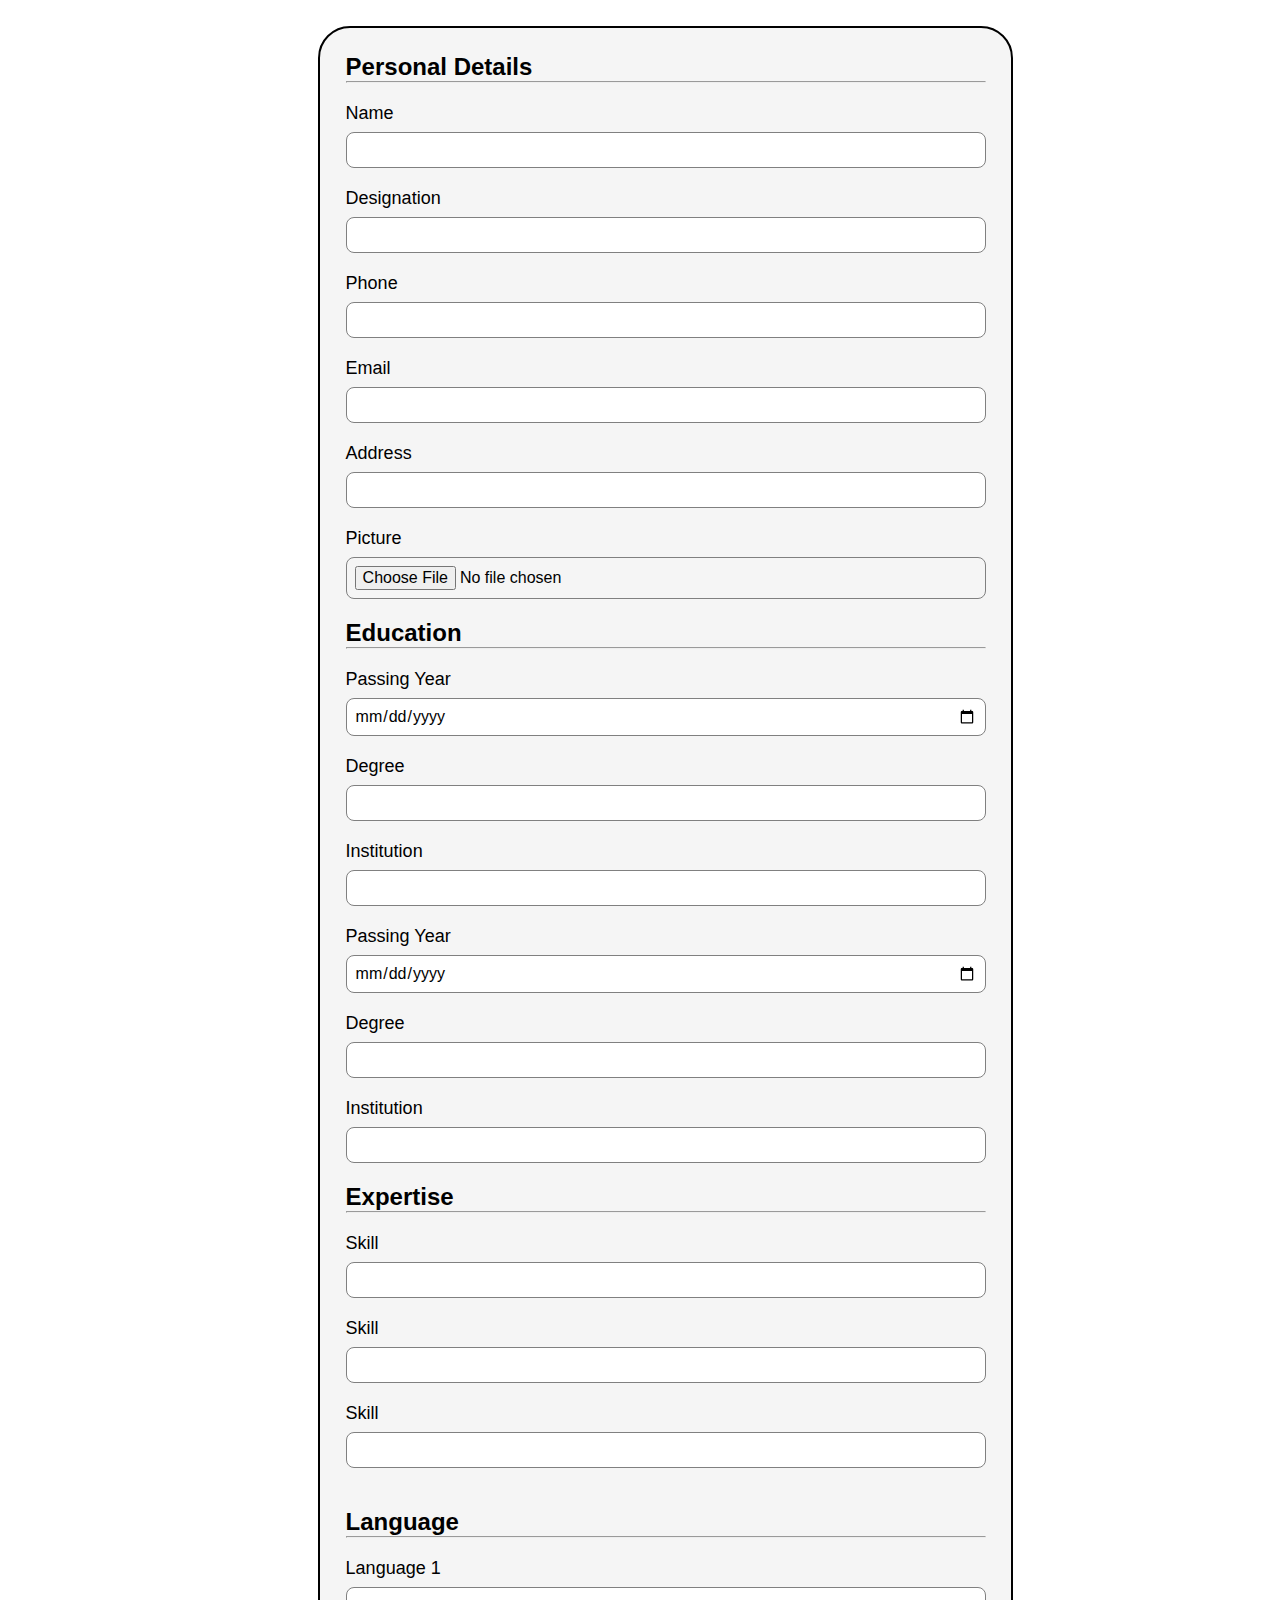
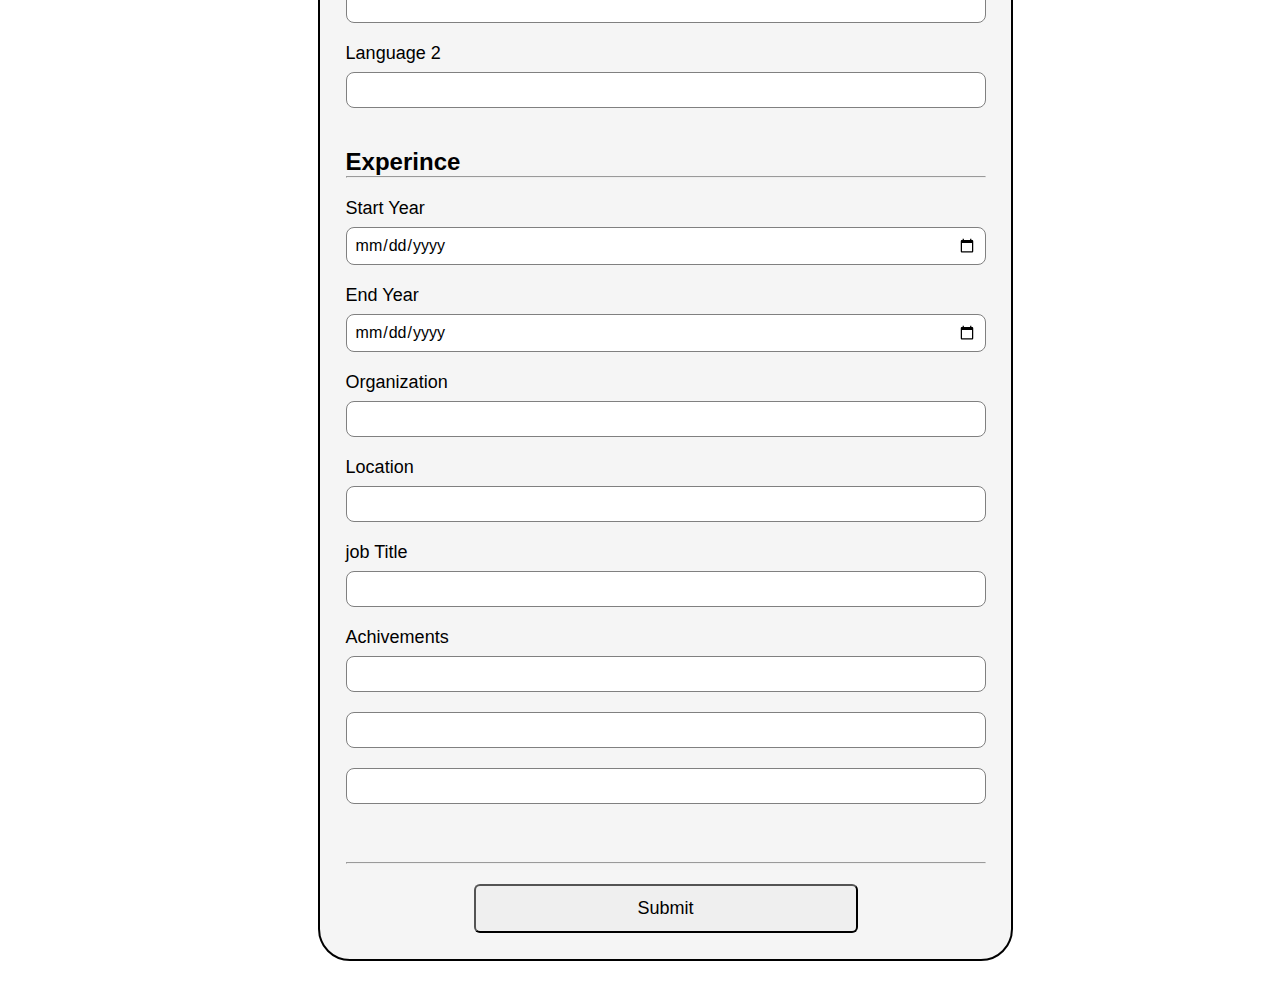
<file: index.html>
<!DOCTYPE html>
<html lang="en">
<head>
    <meta charset="UTF-8">
    <meta name="viewport" content="width=device-width, initial-scale=1.0">
    <title>Resume Builder</title>
    <link rel="stylesheet" href="style.css">
</head>
<body>
        <form id="form">
        
        <h2>Personal Details</h2>
        <hr style="margin-bottom: 20px;">
        <div class="formGroup">
            <label class="label" for="name">Name</label>
            <input class="input" type="text" id="name" autocomplete="off">
        </div>

        <div class="formGroup">
            <label class="label" for="desig">Designation</label>
            <input class="input" type="text" id="desig" autocomplete="off">
        </div>

        <div class="formGroup">
            <label class="label" for="phone">Phone</label>
            <input class="input" type="tel" id="phone" autocomplete="off">
        </div>

        <div class="formGroup">
            <label class="label" for="email">Email</label>
            <input class="input" type="email" id="email" autocomplete="off">
        </div>

        <div class="formGroup">
            <label class="label" for="add">Address</label>
            <input class="input" type="text" id="add" autocomplete="off">
        </div>

        <div class="formGroup">
            <label class="label" for="pic">Picture</label>
            <input class="input" type="file" id="pic" autocomplete="off">
        </div>


        <h2>Education</h2>
        <hr style="margin-bottom: 20px;">
        <div>
            <div class="formGroup">
                <label class="label" for="pass">Passing Year</label>
                <input class="input" type="date" id="pass" autocomplete="off">
            </div>
            <div class="formGroup">
                <label class="label" for="deg">Degree</label>
                <input class="input" type="text" id="deg" autocomplete="off">
            </div>
            <div class="formGroup">
                <label class="label" for="uni">Institution</label>
                <input class="input" type="text" id="uni" autocomplete="off">
            </div>
        </div>
        <div>
            <div class="formGroup">
                <label class="label" for="pass1">Passing Year</label>
                <input class="input" type="date" id="pass1" autocomplete="off">
            </div>
            <div class="formGroup">
                <label class="label" for="deg1">Degree</label>
                <input class="input" type="text" id="deg1" autocomplete="off">
            </div>
            <div class="formGroup">
                <label class="label" for="uni1">Institution</label>
                <input class="input" type="text" id="uni1" autocomplete="off">
            </div>
        </div>
        <h2>Expertise</h2>
        <hr style="margin-bottom: 20px;">
        <div class="formGroup">
            <label class="label" for="skill1">Skill</label>
            <input class="input mb-20" type="text" id="skill1" autocomplete="off">
            <label class="label" for="skill2">Skill</label>
            <input class="input mb-20" type="text" id="skill2" autocomplete="off">
            <label class="label" for="skill3">Skill</label>
            <input class="input mb-20" type="text" id="skill3" autocomplete="off">
        </div>
            <h2>Language</h2>
        <hr style="margin-bottom: 20px;">
        <div class="formGroup">
            <label class="label" for="lang1">Language 1</label>
            <input class="input mb-20" type="text" id="lang1" autocomplete="off">
            <label class="label" for="lang2">Language 2</label>
            <input class="input mb-20" type="text" id="lang2" autocomplete="off"> 
        </div>

        <h2>Experince</h2>
        <hr style="margin-bottom: 20px;">
        <div class="formGroup">
            <label class="label" for="styear">Start Year</label>
            <input class="input mb-20" type="date" id="styear" autocomplete="off">

            <label class="label" for="endyear">End Year</label>
            <input class="input mb-20" type="date" id="endyear" autocomplete="off">

            <label class="label" for="org">Organization</label>
            <input class="input mb-20" type="text" id="org" autocomplete="off">

            <label class="label" for="orgloc">Location</label>
            <input class="input mb-20" type="text" id="orgloc" autocomplete="off">

            <label class="label" for="jobtitle">job Title</label>
            <input class="input mb-20" type="text" id="jobtitle" autocomplete="off">

            <label class="label" for="achev">Achivements</label>
            <input class="input mb-20" type="text" id="achev1" autocomplete="off">
            <input class="input mb-20" type="text" id="achev2" autocomplete="off">
            <input class="input mb-20" type="text" id="achev3" autocomplete="off">

        </div>
        <br>
        <hr style="margin-bottom: 20px;">
        <div class="btnDiv"><input id="submitBtn"class="submit" type="submit">
        </div>

    </form>
    </body>
<script src="app.js"></script>
</html>
</file>
<file: style.css>
*{
    padding: 0;
    margin: 0;
    font-family: Arial, Helvetica, sans-serif;
}
body{
    width: 100%;
    justify-content: center;
    align-items: center;
    display: flex;
    flex-direction: flex;
    padding: 2%;
}
.formGroup{
    
    display: flex;
    flex-direction: column;
    justify-content: center;
    padding-bottom: 20px;
}
.label{
    font-size: 18px;
    margin-bottom: 8px;
}
.mb-20{
    margin-bottom: 20px;
}
form{
    border: 2px solid black;
    width: 50%;
    padding: 2%;
    border-radius: 32px;
    background-color: whitesmoke;
}
.input{
    font-size: 16px;
    padding: 8px;
    border-radius: 8px;
    border: 1px solid grey;
    outline: none;

    &:focus{
        border: 2px solid grey;
    }
}
.submit{
    font-size: 18px;
    padding: 12px;
    border-radius: 6px;
    width: 60%;
    
    &:hover {
        background-color: gray;
    }
    &:active {
        transition: 0.995;
    }
}
.btnDiv{
        
    text-align: center;
    

}
</file>
